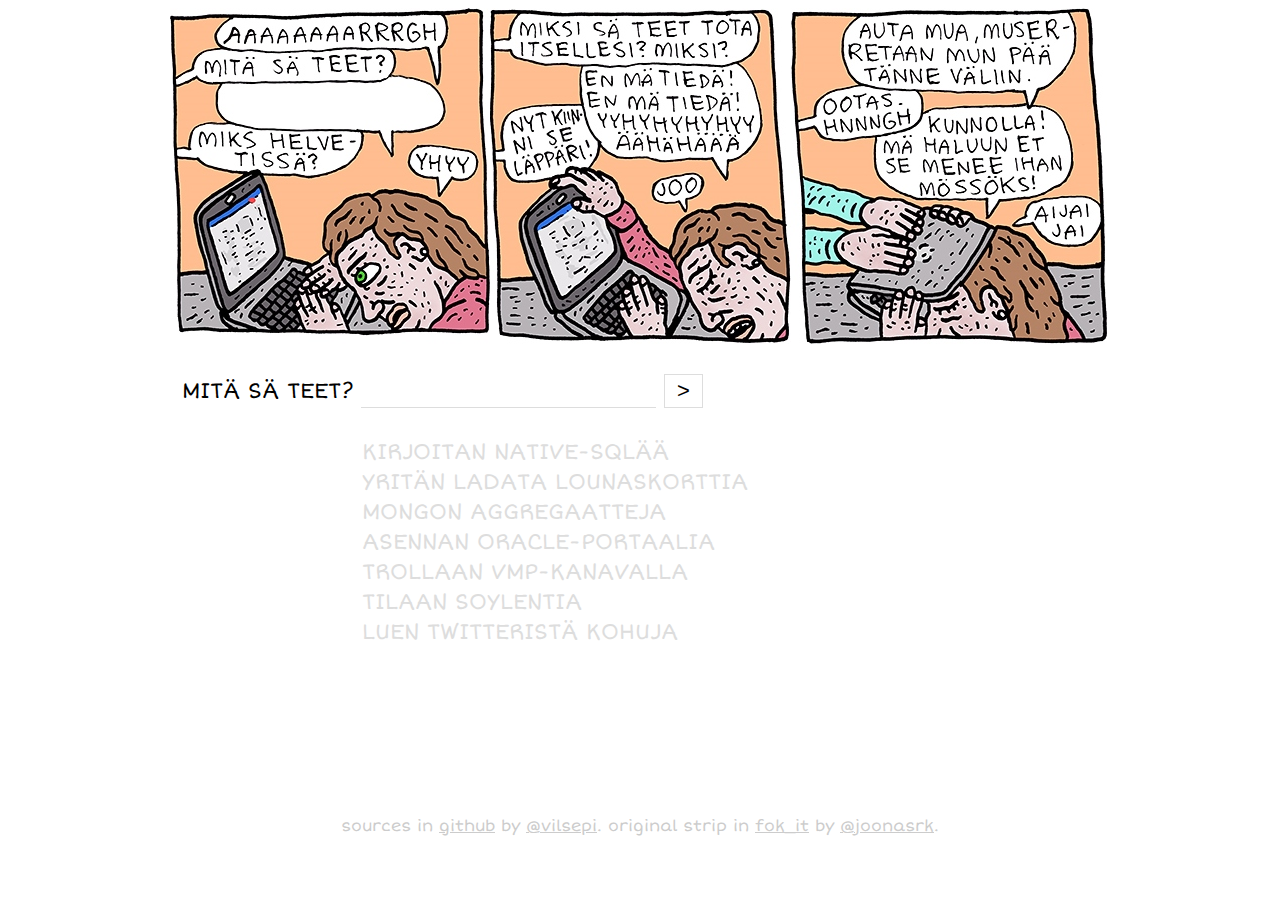
<file: index.html>
<!DOCTYPE html>
<html>
<head>
  <title>Mitä sä teet?</title>
  <meta charset="UTF-8">
  <meta name="viewport" content="width=device-width, initial-scale=1">
  <meta name="description" content="Koska viimeksi pysähdyit miettimään, mitä sä teet? Pää läppärin välissä saattaa auttaa oloa.">
  <meta property="og:locale" content="fi_FI" />
  <meta property="og:type" content="website" />
  <meta property="og:title" content="Mitä sä teet?" />
  <meta property="og:site_name" content="Mitä sä teet?" />
  <meta property="og:description" content="Koska viimeksi pysähdyit miettimään, mitä sä teet? Pää läppärin välissä saattaa auttaa oloa." />
  <meta property="og:url" content="http://mitasateet.heap.fi" />
  <meta property="og:image" content="http://mitasateet.heap.fi/assets/img/social_media_preview.jpg" />
  <meta name="twitter:card" content="summary" />
  <meta name="twitter:description" content="Koska viimeksi pysähdyit miettimään, mitä sä teet? Pää läppärin välissä saattaa auttaa oloa." />
  <meta name="twitter:title" content="Mitä sä teet?" />
  <meta name="twitter:image" content="http://mitasateet.heap.fi/assets/img/social_media_preview.jpg" />
  <meta name="twitter:site" content="@Vilsepi" />
  <meta name="theme-color" content="#ffbc8f" />
  <link rel="icon" type="image/png" href="assets/img/favicon.png">
  <link rel="stylesheet" href="assets/css/main.css">
  <!-- ga_injection_point -->
</head>
<body>

<div class="row">

  <div class="col">
    <div class="pic-frame" id="panel1">
      <img src="assets/img/p1.jpg">
      <p id="comment" class="comment"></p>
    </div>
  </div>
  <div class="col mobile-hide" id="panel2">
    <div class="pic-frame">
      <img src="assets/img/p2.jpg">
    </div>
  </div>
  <div class="col mobile-hide" id="panel3">
    <div class="pic-frame">
      <img src="assets/img/p3.jpg">
    </div>
  </div>

  <span class="clearfix"></span>

</div>
<div class="row">
  
  <form>
    <label for="textfield">Mitä sä teet?</label>
    <input type="text" name="q" id="textfield">
    <input type="submit" value=">">
  </form>
  
  <a href="?q=Kirjoitan+Native-SQLää" class="hint">Kirjoitan Native-SQLää</a>
  <a href="?q=Yritän+ladata+lounaskorttia" class="hint">Yritän ladata lounaskorttia</a>
  <a href="?q=Mongon+aggregaatteja" class="hint">Mongon aggregaatteja</a>
  <a href="?q=Asennan+Oracle-portaalia" class="hint">Asennan Oracle-portaalia</a>
  <a href="?q=Trollaan+VMP-kanavalla" class="hint">Trollaan VMP-kanavalla</a>
  <a href="?q=Tilaan+Soylentia" class="hint">Tilaan Soylentia</a>
  <a href="?q=Luen+Twitteristä+kohuja" class="hint">Luen Twitteristä kohuja</a>

</div>

<div class="footer">
  <p>sources in <a href="https://github.com/Vilsepi/mitasateet">github</a> by <a href="https://twitter.com/Vilsepi">@vilsepi</a>. original strip in <a href="http://nyt.fi/fokit/s1306075645389">fok_it</a> by <a href="https://twitter.com/joonasrk">@joonasrk</a>.</p>
</div>

<script src="assets/js/main.js"></script>

</body>
</html>
</file>
<file: assets/css/main.css>
@import 'https://fonts.googleapis.com/css?family=Short+Stack';

body {
  font-family: 'Short Stack', sans-serif;
  text-transform: uppercase;
}

.row {
  max-width: 940px;
  margin: 0 auto;
  padding: 0;
}

.clearfix {
  clear: both;
  display: block;
}

.col {
  display: block;
  float: left;
}

.pic-frame {
  position: relative;
}

.comment {
  margin: 0;
  padding: 0;
  color: #222;
  position: absolute;
  height: 40px;
  max-width: 197px;
  font-size: 21px;
  top: 80px;
  left: 78px;
  line-height: 0.97em;
  text-indent:-0.8em;
  word-wrap: break-word;

  -ms-transform: rotate(1deg);
  -webkit-transform: rotate(1deg);
  transform: rotate(1deg);
}

form {
  margin: 20px auto 30px auto;
  padding-left: 12px;
  font-size: 22px;
}

.hint {
  font-size: 22px;
  margin: 2px 0 0 192px;
  display: block;
  color: #ddd;
  text-decoration: none;
}

input[type=text] {
    padding: 2px 0;
    margin-top: 0px;
    border: none;
    max-width: 400px;
    font-family: 'Short Stack', sans-serif;
    text-transform: uppercase;
    font-size: 22px;
    border-bottom: 1px solid #ddd;
}

input[type=submit] {
    background-color: #fff;
    border: 1px solid #ddd;
    color: #000;
    padding: 3px 12px;
    text-decoration: none;
    font-size: 22px;
    margin-top: 5px;
    cursor: pointer;
}

input:focus {
  outline: none;
}

.footer {
  text-align: center;
  text-transform: lowercase;
  margin: 170px 0 20px 0;
  color: #ccc;
}

.footer a {
  color: #ccc;
}

@media screen and (max-width: 970px){
  .col {
    width: 100%;
  }
  .pic-frame {
    display: block;
    width: 320px;
    margin: 0 auto;
  }
  .mobile-hide {
    display: none;
  }
  .hint {
    margin-left: 12px;
  }
  label {
    display: block;
  }
  input {
    display: block;
  }
}
</file>
